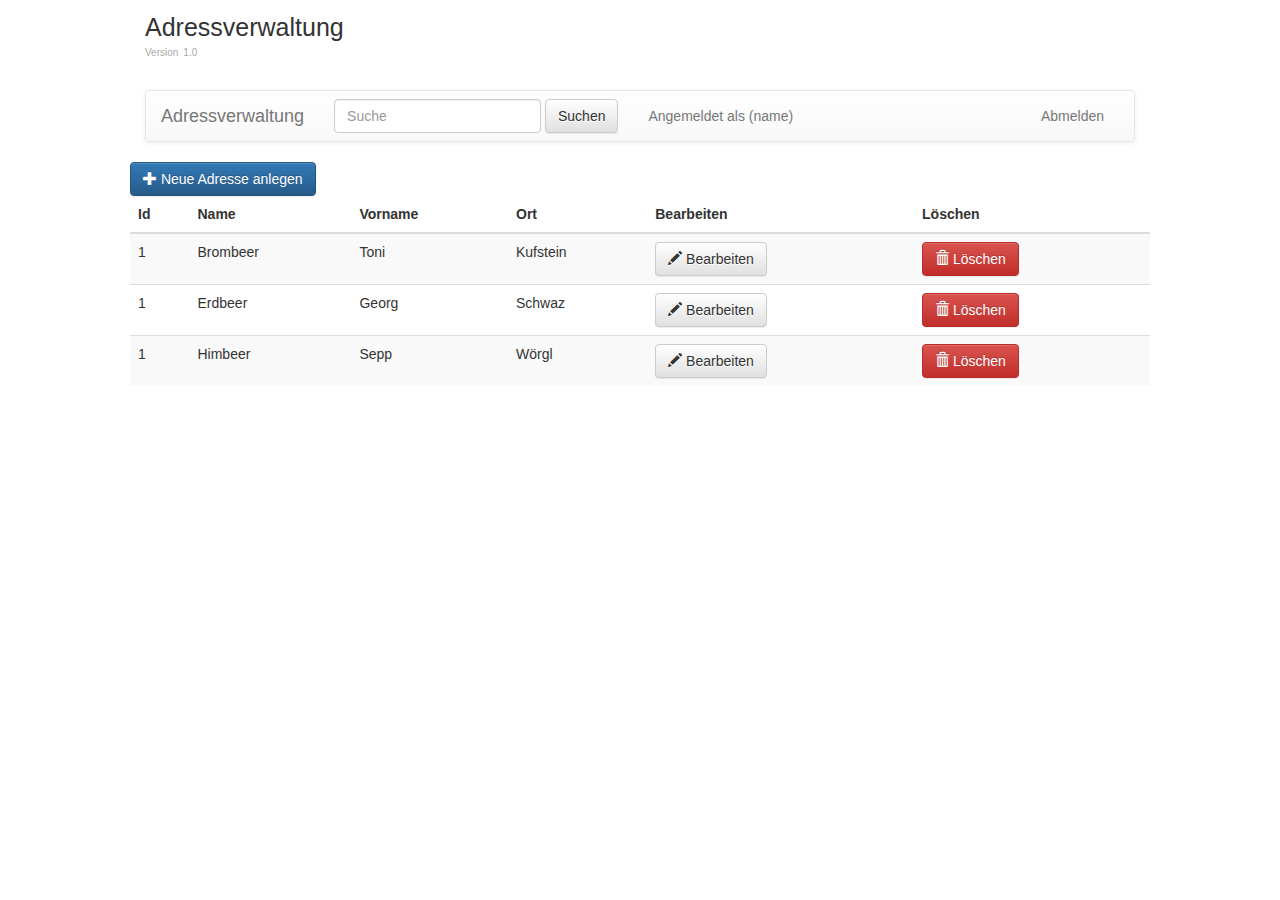
<file: tmp_vorlagen/index.html>
<!DOCTYPE html>
<html lang="de">
<head>
    <title>Anmelden</title>
    <meta name="viewport" content="width=device-width, initial-scale=1">
    <meta charset="utf-8">
    <link href="https://fonts.googleapis.com/css?family=Open+Sans:400,600" rel="stylesheet">
    <link href="https://maxcdn.bootstrapcdn.com/font-awesome/4.7.0/css/font-awesome.min.css" rel="stylesheet">
    <link href="css/bootstrap.min.css" rel="stylesheet">
    <link href="css/bootstrap-theme.min.css" rel="stylesheet">
    <link href="css/main.css" rel="stylesheet">

    <script type="text/javascript" src="js/jquery-3.2.1.min.js"></script>
    <script type="text/javascript" src="js/bootstrap.min.js"></script>
</head>
<body>
<header>
    <div class="inner">

        <div class="logo">
            <div class="name">Adressverwaltung</div>
            <div class="version">1.0</div>
        </div>


        <nav class="navbar navbar-default">
            <div class="container-fluid">
                <!-- Brand and toggle get grouped for better mobile display -->
                <div class="navbar-header">
                    <button type="button" class="navbar-toggle collapsed" data-toggle="collapse" data-target="#bs-example-navbar-collapse-1" aria-expanded="false">
                        <span class="sr-only">Toggle navigation</span>
                        <span class="icon-bar"></span>
                        <span class="icon-bar"></span>
                        <span class="icon-bar"></span>
                    </button>
                    <a href="index.html" class="navbar-brand active">Adressverwaltung</a>
                </div>

                <div class="collapse navbar-collapse" id="bs-example-navbar-collapse-1">

                    <form class="navbar-form navbar-left">
                        <div class="form-group">
                            <input type="text" class="form-control" placeholder="Suche" name="search">
                        </div>
                        <button type="submit" class="btn btn-default">Suchen</button>
                    </form>

                    <p class="navbar-text">Angemeldet als (name)</p>
                    <ul class="nav navbar-nav navbar-right">
                        <li><a href="logout.html">Abmelden</a></li>
                    </ul>
                </div>
            </div>
        </nav>

    </div>
</header>


<div id="main">
    <div class="row">

        <button class="btn btn-primary" data-toggle="modal" data-target="#editModal"><i class="glyphicon glyphicon-plus"></i> Neue Adresse anlegen</button>

        <table class="table table-striped">
            <thead>
                <tr>
                    <th>Id</th>
                    <th>Name</th>
                    <th>Vorname</th>
                    <th>Ort</th>
                    <th>Bearbeiten</th>
                    <th>Löschen</th>
                </tr>
            </thead>
            <tbody>
                <tr>
                    <td>1</td>
                    <td>Brombeer</td>
                    <td>Toni</td>
                    <td>Kufstein</td>
                    <td><button class="btn btn-default" data-toggle="modal" data-target="#editModal"><i class="glyphicon glyphicon-pencil"></i> Bearbeiten</button></td>
                    <td><button class="btn btn-danger" data-toggle="modal" data-target="#deleteModal"><i class="glyphicon glyphicon-trash"></i> Löschen</button></td>
                </tr>
                <tr>
                    <td>1</td>
                    <td>Erdbeer</td>
                    <td>Georg</td>
                    <td>Schwaz</td>
                    <td><button class="btn btn-default" data-toggle="modal" data-target="#editModal"><i class="glyphicon glyphicon-pencil"></i> Bearbeiten</button></td>
                    <td><button class="btn btn-danger" data-toggle="modal" data-target="#deleteModal"><i class="glyphicon glyphicon-trash"></i> Löschen</button></td>
                </tr>
                <tr>
                    <td>1</td>
                    <td>Himbeer</td>
                    <td>Sepp</td>
                    <td>Wörgl</td>
                    <td><button class="btn btn-default" data-toggle="modal" data-target="#editModal"><i class="glyphicon glyphicon-pencil"></i> Bearbeiten</button></td>
                    <td><button class="btn btn-danger" data-toggle="modal" data-target="#deleteModal"><i class="glyphicon glyphicon-trash"></i> Löschen</button></td>
                </tr>
            </tbody>
        </table>

    </div>
</div>



<div class="modal fade" tabindex="-1" role="dialog" id="editModal">
    <div class="modal-dialog" role="document">
        <div class="modal-content">
            <div class="modal-header">
                <button type="button" class="close" data-dismiss="modal" aria-label="Close"><span aria-hidden="true">&times;</span></button>
                <h4 class="modal-title">Datensatz mit ID (#id#) bearbeiten</h4>
            </div>
            <div class="modal-body">
                <div class="row">
                    <form method="post" action="index.html" class="col-xs-12">

                        <div class="form-group">
                            <label for="firstname">Vorname:</label>
                            <input type="text" name="firstname" class="form-control" id="firstname">
                        </div>
                        <div class="form-group">
                            <label for="lastname">Nachname:</label>
                            <input type="text" name="nachname" class="form-control" id="lastname">
                        </div>
                        <div class="form-group">
                            <label for="username">Straße</label>
                            <input type="text" class="form-control" name="street" id="street">
                        </div>
                        <div class="form-group">
                            <label for="pwd">PLZ:</label>
                            <input type="password" name="text" class="form-control" id="zip">
                        </div>
                        <div class="form-group">
                            <label for="pwd2">Ort:</label>
                            <input type="password" name="text" class="form-control" id="city">
                        </div>
                    </form>
                </div>
            </div>
            <div class="modal-footer">
                <button type="button" class="btn btn-default" data-dismiss="modal">Abbrechen</button>
                <button type="button" class="btn btn-primary">Speichern</button>
            </div>
        </div><!-- /.modal-content -->
    </div><!-- /.modal-dialog -->
</div><!-- /.modal -->


<div class="modal fade" tabindex="-1" role="dialog" id="deleteModal">
    <div class="modal-dialog" role="document">
        <div class="modal-content">
            <div class="modal-header">
                <button type="button" class="close" data-dismiss="modal" aria-label="Close"><span aria-hidden="true">&times;</span></button>
                <h4 class="modal-title">Wollen Sie die Adresse wirklich löschen?</h4>
            </div>
            <div class="modal-body">
                <p>Sind Sie sicher, dass Sie die Adresse mit der ID (#id#) löschen möchten? Dieser Schritt kann nicht rückgängig gemacht werden!</p>
            </div>
            <div class="modal-footer">
                <button type="button" class="btn btn-default" data-dismiss="modal">Abbrechen</button>
                <button type="button" class="btn btn-danger">Löschen</button>
            </div>
        </div><!-- /.modal-content -->
    </div><!-- /.modal-dialog -->
</div><!-- /.modal -->


</body>
</html>
</file>
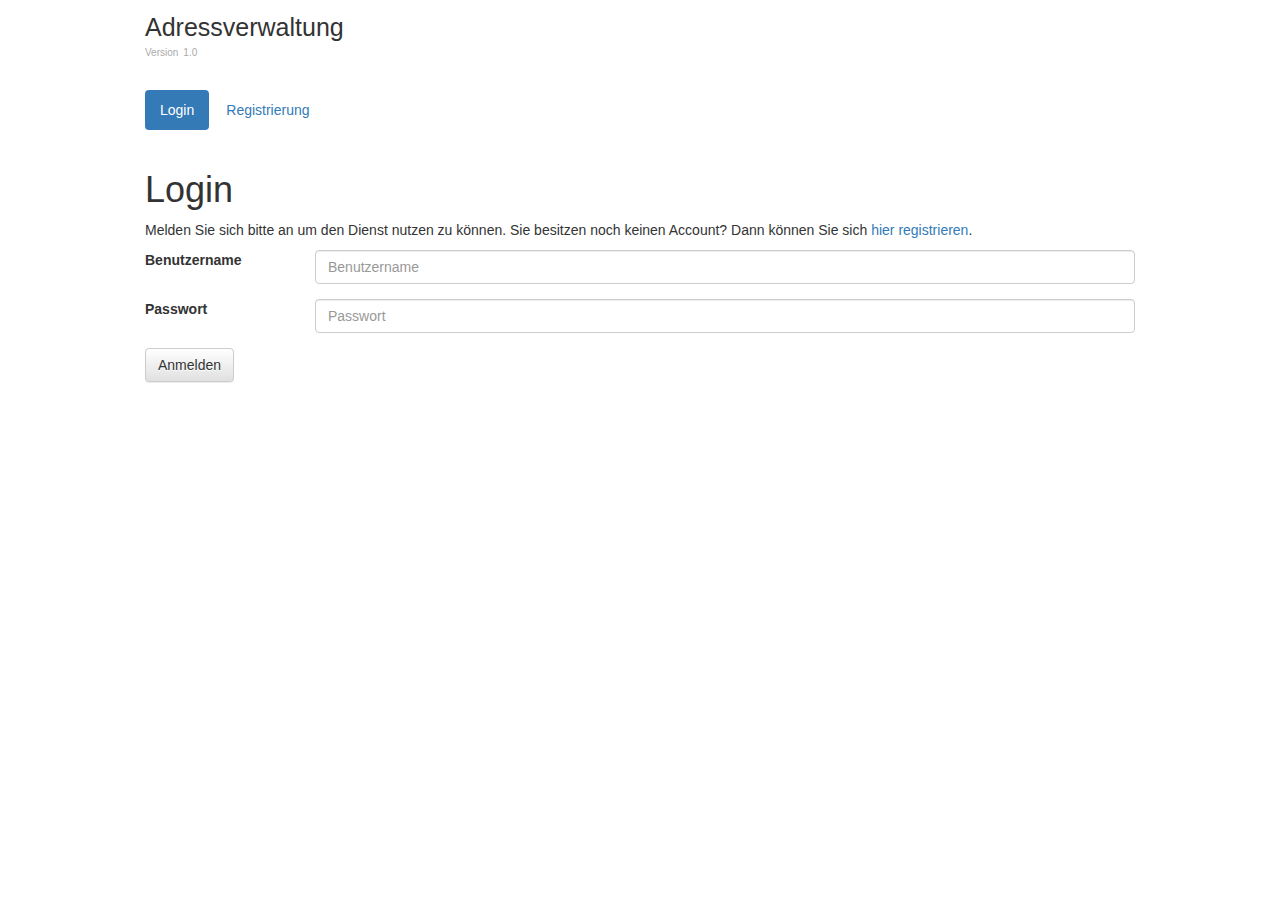
<file: tmp_vorlagen/login.html>
<!DOCTYPE html>
<html lang="de">
<head>
    <title>Anmelden</title>
    <meta name="viewport" content="width=device-width, initial-scale=1">
    <meta charset="utf-8">
    <link href="https://fonts.googleapis.com/css?family=Open+Sans:400,600" rel="stylesheet">
    <link href="https://maxcdn.bootstrapcdn.com/font-awesome/4.7.0/css/font-awesome.min.css" rel="stylesheet">
    <link href="css/bootstrap.min.css" rel="stylesheet">
    <link href="css/bootstrap-theme.min.css" rel="stylesheet">
    <link href="css/main.css" rel="stylesheet">

    <script type="text/javascript" src="js/jquery-3.2.1.min.js"></script>
    <script type="text/javascript" src="js/bootstrap.min.js"></script>
</head>
<body>
<header>
    <div class="inner">
        <div class="logo">
            <div class="name">Adressverwaltung</div>
            <div class="version">1.0</div>
        </div>

        <nav class="mainnav">
            <ul class="nav nav-pills">
                <li class="active"><a href="login.html">Login</a></li>
                <li><a href="registrierung.html">Registrierung</a></li>
            </ul>
        </nav>
    </div>
</header>


<div id="main">
    <div class="row">
        <h1 class="col-xs-12">Login</h1>
        <p class="col-xs-12">
            Melden Sie sich bitte an um den Dienst nutzen zu können. Sie besitzen noch keinen Account? Dann können Sie sich <a href="registrierung.html">hier registrieren</a>.
        </p>

        <form method="post" action="login.html" class="form-horizontal col-xs-12">
            <div class="form-group">
                <label for="username" class="col-xs-12 col-md-2">Benutzername</label>
                <div class="col-xs-12 col-md-10">
                    <input type="text" name="username" id="username" class="text form-control" value="" placeholder="Benutzername">
                </div>
            </div>
            <div class="form-group">
                <label for="password" class="col-xs-12 col-md-2">Passwort</label>
                <div class="col-xs-12 col-md-10">
                    <input type="password" name="password" id="password" class="text form-control" value="" placeholder="Passwort">
                </div>
            </div>
            <button type="submit" class="btn btn-default">Anmelden</button>
        </form>
    </div>
</div>


</body>
</html>
</file>
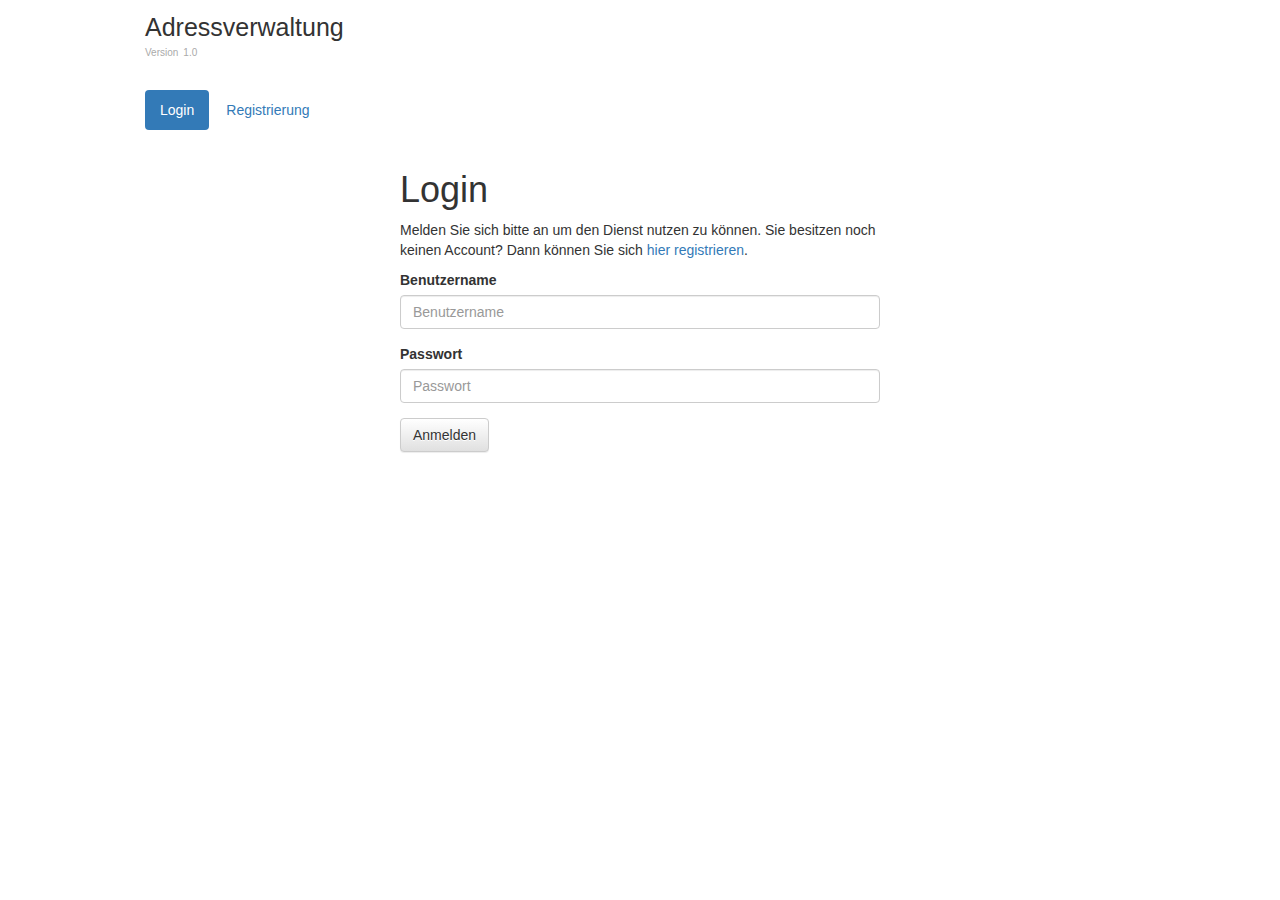
<file: tmp_vorlagen/myguide_login.html>
<!DOCTYPE html>
<html lang="de">
<head>
    <title>Login</title>
    <meta name="viewport" content="width=device-width, initial-scale=1">
    <meta charset="utf-8">
    <link href="https://fonts.googleapis.com/css?family=Open+Sans:400,600" rel="stylesheet">
    <link href="https://maxcdn.bootstrapcdn.com/font-awesome/4.7.0/css/font-awesome.min.css" rel="stylesheet">
    <link href="css/bootstrap.min.css" rel="stylesheet">
    <link href="css/bootstrap-theme.min.css" rel="stylesheet">
    <link href="css/main.css" rel="stylesheet">

    <script type="text/javascript" src="js/jquery-3.2.1.min.js"></script>
    <script type="text/javascript" src="js/bootstrap.min.js"></script>
</head>
<body>
<header>
    <div class="inner">
        <div class="logo">
            <div class="name">Adressverwaltung</div>
            <div class="version">1.0</div>
        </div>

        <nav class="mainnav">
            <ul class="nav nav-pills">
                <li class="active"><a href="login.html">Login</a></li>
                <li><a href="registrierung.html">Registrierung</a></li>
            </ul>
        </nav>
    </div>
</header>


<div id="main">
    <div class="row">
      
        <div class="col-md-3"></div>
        <div class="col-md-6">
        <h1>Login</h1>
            <p>
                Melden Sie sich bitte an um den Dienst nutzen zu können. Sie besitzen noch keinen Account? Dann können Sie sich <a href="registrierung.html">hier registrieren</a>.
            </p>
    
            <form method="post" action="login.html">
                <div class="form-group">
                    <label for="username">Benutzername</label>
                        <input type="text" name="username" id="username" class="text form-control" value="" placeholder="Benutzername">
                </div>
                <div class="form-group">
                    <label for="password">Passwort</label>
                        <input type="password" name="password" id="password" class="text form-control" value="" placeholder="Passwort">
                </div>
                <button type="submit" class="btn btn-default">Anmelden</button>
            </form>
        </div>
        <div class="col-md-3"></div>
      

        
    </div>
</div>


</body>
</html>
</file>
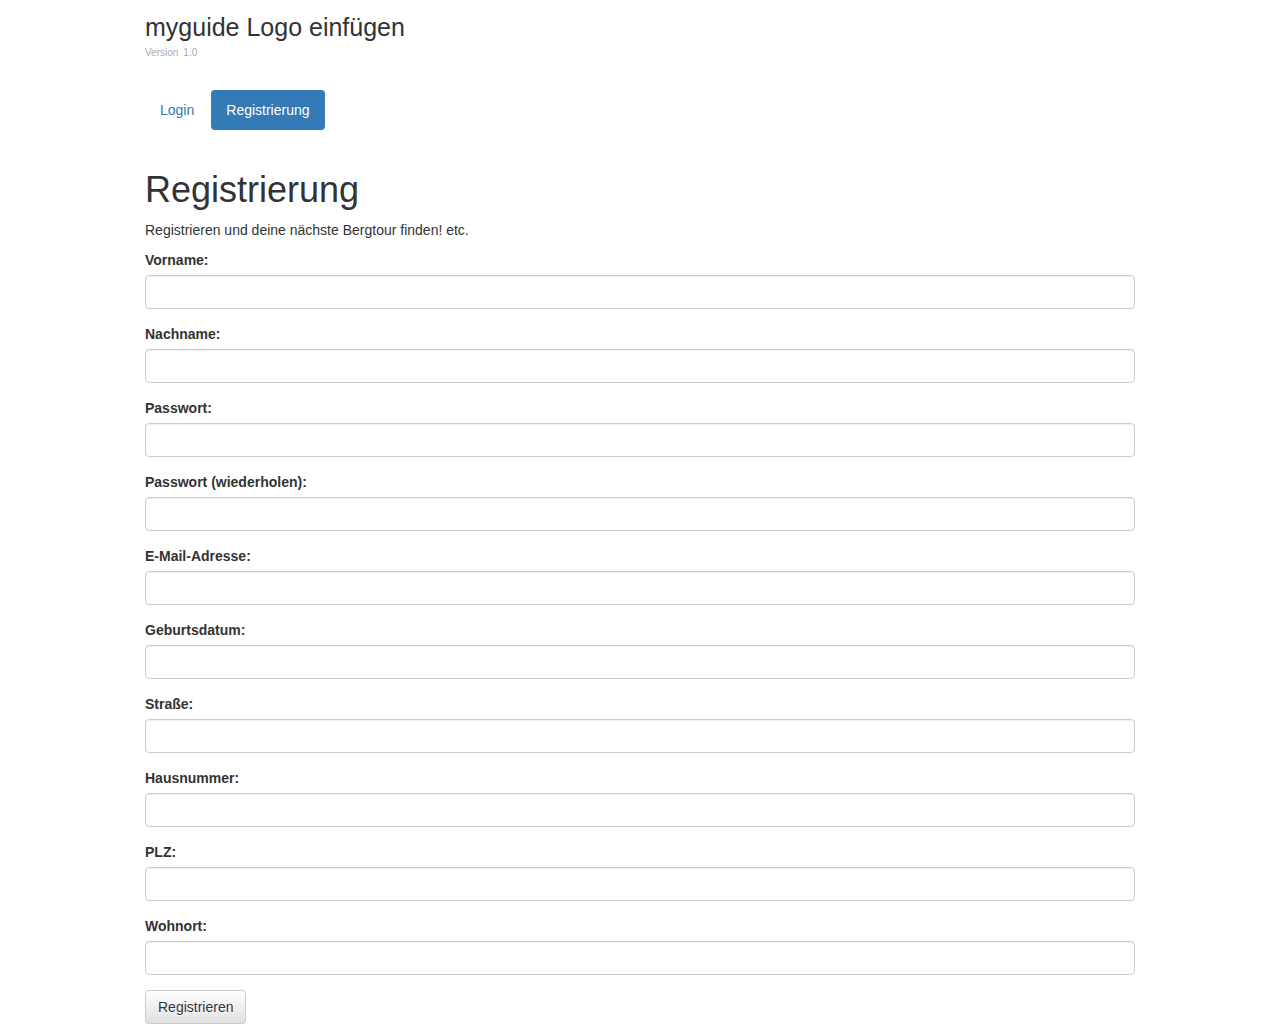
<file: tmp_vorlagen/myguide_registrierung.html>
<!DOCTYPE html>
<html lang="de">
<head>
    <title>Anmelden</title>
    <meta name="viewport" content="width=device-width, initial-scale=1">
    <meta charset="utf-8">
    <link href="https://fonts.googleapis.com/css?family=Open+Sans:400,600" rel="stylesheet">
    <link href="https://maxcdn.bootstrapcdn.com/font-awesome/4.7.0/css/font-awesome.min.css" rel="stylesheet">
    <link href="css/bootstrap.min.css" rel="stylesheet">
    <link href="css/bootstrap-theme.min.css" rel="stylesheet">
    <link href="css/main.css" rel="stylesheet">

    <script type="text/javascript" src="js/jquery-3.2.1.min.js"></script>
    <script type="text/javascript" src="js/bootstrap.min.js"></script>
</head>
<body>
    <header>
        <div class="inner">
            <div class="logo">
                <div class="name">myguide Logo einfügen </div>
                <div class="version">1.0</div>
            </div>

            <nav class="mainnav">
                <ul class="nav nav-pills">
                    <li><a href="login.html">Login</a></li>
                    <li class="active"><a href="registrierung.html">Registrierung</a></li>
                </ul>
            </nav>
        </div>
    </header>


    <div id="main">
        <div class="row">
            <h1 class="col-xs-12">Registrierung</h1>
            <p class="col-xs-12">
               Registrieren und deine nächste Bergtour finden! etc.
            </p>

            <form method="post" action="myguide_profil.html" class="col-xs-12"> <!--Registrierung abgeschlossen zum neuen Profil verlinkt zum Profil-->

                <div class="form-group">
                    <label for="firstname">Vorname:</label>
                    <input type="text" name="firstname" class="form-control" id="firstname">
                </div>
                <div class="form-group">
                    <label for="lastname">Nachname:</label>
                    <input type="text" name="nachname" class="form-control" id="lastname">
                </div>
                <div class="form-group">
                    <label for="pwd">Passwort:</label>
                    <input type="password" name="passwort" class="form-control" id="pwd">
                </div>
                <div class="form-group">
                    <label for="pwd2">Passwort (wiederholen):</label>
                    <input type="password" name="passwort2" class="form-control" id="pwd2">
                </div>
                <div class="form-group">
                    <label for="email">E-Mail-Adresse:</label>
                    <input type="text" name="nachname" class="form-control" id="email">
                </div>
                <div class="form-group">
                    <label for="bday">Geburtsdatum:</label>
                    <input type="text" name="nachname" class="form-control" id="bday">
                </div>

                <div class="form-group">
                    <label for="astr">Straße:</label>
                    <input type="text" name="nachname" class="form-control" id="astr">
                </div>
                <div class="form-group">
                    <label for="anr">Hausnummer:</label>
                    <input type="text" name="nachname" class="form-control" id="anr">
                </div>
                <div class="form-group">
                    <label for="plz">PLZ:</label>
                    <input type="text" name="nachname" class="form-control" id="plz">
                </div>
                <div class="form-group">
                    <label for="ao">Wohnort:</label>
                    <input type="text" name="nachname" class="form-control" id="ao">
                </div>


                <!--<div class="form-group">
                    <label for="username">Benutzernamen ev. weglassen</label>
                    <input type="text" class="form-control" name="username" id="username">
                </div>-->

                <button type="submit" class="btn btn-default">Registrieren</button>
            </form>
        </div>
    </div>



</body>
</html>
</file>
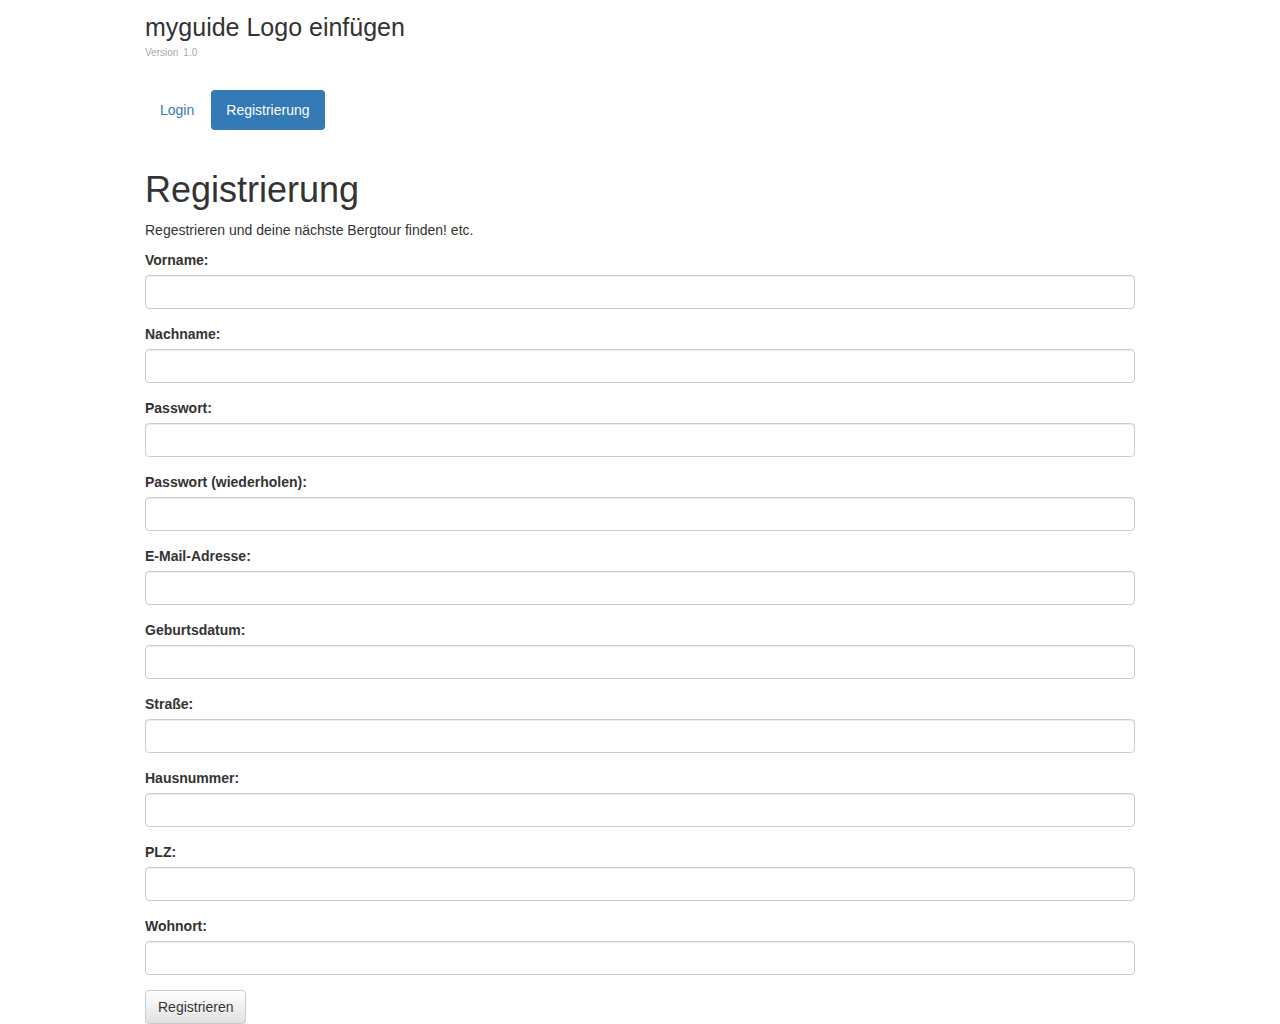
<file: tmp_vorlagen/registrierung.html>
<!DOCTYPE html>
<html lang="de">
<head>
    <title>Anmelden</title>
    <meta name="viewport" content="width=device-width, initial-scale=1">
    <meta charset="utf-8">
    <link href="https://fonts.googleapis.com/css?family=Open+Sans:400,600" rel="stylesheet">
    <link href="https://maxcdn.bootstrapcdn.com/font-awesome/4.7.0/css/font-awesome.min.css" rel="stylesheet">
    <link href="css/bootstrap.min.css" rel="stylesheet">
    <link href="css/bootstrap-theme.min.css" rel="stylesheet">
    <link href="css/main.css" rel="stylesheet">

    <script type="text/javascript" src="js/jquery-3.2.1.min.js"></script>
    <script type="text/javascript" src="js/bootstrap.min.js"></script>
</head>
<body>
    <header>
        <div class="inner">
            <div class="logo">
                <div class="name">myguide Logo einfügen </div>
                <div class="version">1.0</div>
            </div>

            <nav class="mainnav">
                <ul class="nav nav-pills">
                    <li><a href="login.html">Login</a></li>
                    <li class="active"><a href="registrierung.html">Registrierung</a></li>
                </ul>
            </nav>
        </div>
    </header>


    <div id="main">
        <div class="row">
            <h1 class="col-xs-12">Registrierung</h1>
            <p class="col-xs-12">
               Regestrieren und deine nächste Bergtour finden! etc.
            </p>

            <form method="post" action="myguide_profil.html" class="col-xs-12"> <!--Regestrierung abgeschlossen zum neuen Profil verlinkt zum Profil-->

                <div class="form-group">
                    <label for="firstname">Vorname:</label>
                    <input type="text" name="firstname" class="form-control" id="firstname">
                </div>
                <div class="form-group">
                    <label for="lastname">Nachname:</label>
                    <input type="text" name="nachname" class="form-control" id="lastname">
                </div>
                <div class="form-group">
                    <label for="pwd">Passwort:</label>
                    <input type="password" name="passwort" class="form-control" id="pwd">
                </div>
                <div class="form-group">
                    <label for="pwd2">Passwort (wiederholen):</label>
                    <input type="password" name="passwort2" class="form-control" id="pwd2">
                </div>
                <div class="form-group">
                    <label for="email">E-Mail-Adresse:</label>
                    <input type="text" name="nachname" class="form-control" id="email">
                </div>
                <div class="form-group">
                    <label for="bday">Geburtsdatum:</label>
                    <input type="text" name="nachname" class="form-control" id="bday">
                </div>

                <div class="form-group">
                    <label for="astr">Straße:</label>
                    <input type="text" name="nachname" class="form-control" id="astr">
                </div>
                <div class="form-group">
                    <label for="anr">Hausnummer:</label>
                    <input type="text" name="nachname" class="form-control" id="anr">
                </div>
                <div class="form-group">
                    <label for="plz">PLZ:</label>
                    <input type="text" name="nachname" class="form-control" id="plz">
                </div>
                <div class="form-group">
                    <label for="ao">Wohnort:</label>
                    <input type="text" name="nachname" class="form-control" id="ao">
                </div>


                <!--<div class="form-group">
                    <label for="username">Benutzernamen ev. weglassen</label>
                    <input type="text" class="form-control" name="username" id="username">
                </div>-->

                <button type="submit" class="btn btn-default">Registrieren</button>
            </form>
        </div>
    </div>



</body>
</html>
</file>
<file: tmp_vorlagen/css/main.css>
/* line 11, ../scss/main.scss */
#main {
  margin: 0 auto;
  width: 90%;
}
@media (min-width: 990px) {
  /* line 11, ../scss/main.scss */
  #main {
    width: 990px;
  }
}

/* line 21, ../scss/main.scss */
header {
  margin-bottom: 20px;
}
/* line 22, ../scss/main.scss */
header .inner {
  margin: 0 auto;
  width: 90%;
}
/* line 26, ../scss/main.scss */
header .inner .logo {
  margin-top: 10px;
  margin-bottom: 30px;
}
/* line 30, ../scss/main.scss */
header .inner .logo .name {
  font-size: 25px;
  font-weight: 400;
}
/* line 35, ../scss/main.scss */
header .inner .logo .version {
  color: #aaa;
  font-size: 10px;
}
/* line 36, ../scss/main.scss */
header .inner .logo .version::before {
  content: "Version";
  display: inline-block;
  margin-right: 5px;
}
@media (min-width: 990px) {
  /* line 22, ../scss/main.scss */
  header .inner {
    width: 990px;
  }
}
</file>
